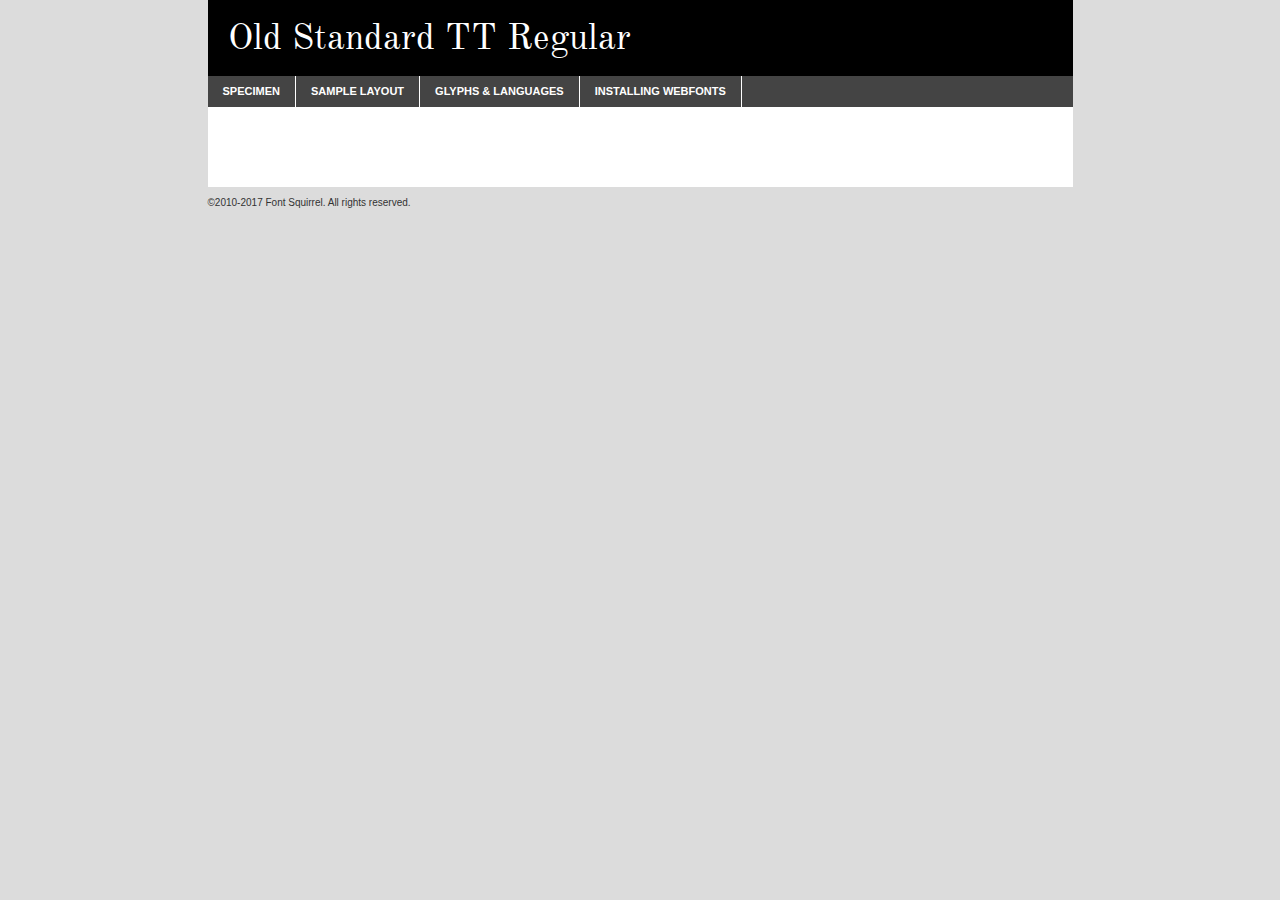
<file: webfontkit/oldstandard-regular-demo.html>
<!DOCTYPE html PUBLIC "-//W3C//DTD XHTML 1.0 Transitional//EN"
	"http://www.w3.org/TR/xhtml1/DTD/xhtml1-transitional.dtd">

<html xmlns="http://www.w3.org/1999/xhtml" xml:lang="en" lang="en">
<head>
	<meta http-equiv="Content-Type" content="text/html; charset=utf-8" />
	<script src="http://ajax.googleapis.com/ajax/libs/jquery/1.7.2/jquery.min.js" type="text/javascript" charset="utf-8"></script>
	<script type="text/javascript">
	(function($){$.fn.easyTabs=function(option){var param=jQuery.extend({fadeSpeed:"fast",defaultContent:1,activeClass:'active'},option);$(this).each(function(){var thisId="#"+this.id;if(param.defaultContent==''){param.defaultContent=1;}
	if(typeof param.defaultContent=="number")
	{var defaultTab=$(thisId+" .tabs li:eq("+(param.defaultContent-1)+") a").attr('href').substr(1);}else{var defaultTab=param.defaultContent;}
	$(thisId+" .tabs li a").each(function(){var tabToHide=$(this).attr('href').substr(1);$("#"+tabToHide).addClass('easytabs-tab-content');});hideAll();changeContent(defaultTab);function hideAll(){$(thisId+" .easytabs-tab-content").hide();}
	function changeContent(tabId){hideAll();$(thisId+" .tabs li").removeClass(param.activeClass);$(thisId+" .tabs li a[href=#"+tabId+"]").closest('li').addClass(param.activeClass);if(param.fadeSpeed!="none")
	{$(thisId+" #"+tabId).fadeIn(param.fadeSpeed);}else{$(thisId+" #"+tabId).show();}}
	$(thisId+" .tabs li").click(function(){var tabId=$(this).find('a').attr('href').substr(1);changeContent(tabId);return false;});});}})(jQuery);
	</script>
	<link rel="stylesheet" href="specimen_files/specimen_stylesheet.css" type="text/css" charset="utf-8" />
	<link rel="stylesheet" href="stylesheet.css" type="text/css" charset="utf-8" />

	<style type="text/css">
					body{
				font-family: 'old_standard_tt';
							}
		</style>

	<title>Old Standard TT Regular Specimen</title>
	
	
	<script type="text/javascript" charset="utf-8">
		$(document).ready(function() {
			$('#container').easyTabs({defaultContent:1});
		});
	</script>
</head>

<body>
<div id="container">
	<div id="header">
		Old Standard TT Regular	</div>
	<ul class="tabs">
		<li><a href="#specimen">Specimen</a></li>
		<li><a href="#layout">Sample Layout</a></li>
				<li><a href="#glyphs">Glyphs &amp; Languages</a></li>
		<li><a href="#installing">Installing Webfonts</a></li>
		
	</ul>
	
	<div id="main_content">

		
			<div id="specimen">
		
				<div class="section">
					<div class="grid12 firstcol">
						<div class="huge">AaBb</div>
					</div>
				</div>
		
				<div class="section">
					<div class="glyph_range">A&#x200B;B&#x200b;C&#x200b;D&#x200b;E&#x200b;F&#x200b;G&#x200b;H&#x200b;I&#x200b;J&#x200b;K&#x200b;L&#x200b;M&#x200b;N&#x200b;O&#x200b;P&#x200b;Q&#x200b;R&#x200b;S&#x200b;T&#x200b;U&#x200b;V&#x200b;W&#x200b;X&#x200b;Y&#x200b;Z&#x200b;a&#x200b;b&#x200b;c&#x200b;d&#x200b;e&#x200b;f&#x200b;g&#x200b;h&#x200b;i&#x200b;j&#x200b;k&#x200b;l&#x200b;m&#x200b;n&#x200b;o&#x200b;p&#x200b;q&#x200b;r&#x200b;s&#x200b;t&#x200b;u&#x200b;v&#x200b;w&#x200b;x&#x200b;y&#x200b;z&#x200b;1&#x200b;2&#x200b;3&#x200b;4&#x200b;5&#x200b;6&#x200b;7&#x200b;8&#x200b;9&#x200b;0&#x200b;&amp;&#x200b;.&#x200b;,&#x200b;?&#x200b;!&#x200b;&#64;&#x200b;(&#x200b;)&#x200b;#&#x200b;$&#x200b;%&#x200b;*&#x200b;+&#x200b;-&#x200b;=&#x200b;:&#x200b;;</div>
				</div>
				<div class="section">
					<div class="grid12 firstcol">
						<table class="sample_table">
							<tr><td>10</td><td class="size10">abcdefghijklmnopqrstuvwxyzABCDEFGHIJKLMNOPQRSTUVWXYZ0123456789abcdefghijklmnopqrstuvwxyzABCDEFGHIJKLMNOPQRSTUVWXYZ0123456789abcdefghijklmnopqrstuvwxyzABCDEFGHIJKLMNOPQRSTUVWXYZ</td></tr>
							<tr><td>11</td><td class="size11">abcdefghijklmnopqrstuvwxyzABCDEFGHIJKLMNOPQRSTUVWXYZ0123456789abcdefghijklmnopqrstuvwxyzABCDEFGHIJKLMNOPQRSTUVWXYZ0123456789abcdefghijklmnopqrstuvwxyzABCDEFGHIJKLMNOPQRSTUVWXYZ</td></tr>
							<tr><td>12</td><td class="size12">abcdefghijklmnopqrstuvwxyzABCDEFGHIJKLMNOPQRSTUVWXYZ0123456789abcdefghijklmnopqrstuvwxyzABCDEFGHIJKLMNOPQRSTUVWXYZ0123456789abcdefghijklmnopqrstuvwxyzABCDEFGHIJKLMNOPQRSTUVWXYZ</td></tr>
							<tr><td>13</td><td class="size13">abcdefghijklmnopqrstuvwxyzABCDEFGHIJKLMNOPQRSTUVWXYZ0123456789abcdefghijklmnopqrstuvwxyzABCDEFGHIJKLMNOPQRSTUVWXYZ0123456789abcdefghijklmnopqrstuvwxyzABCDEFGHIJKLMNOPQRSTUVWXYZ</td></tr>
							<tr><td>14</td><td class="size14">abcdefghijklmnopqrstuvwxyzABCDEFGHIJKLMNOPQRSTUVWXYZ0123456789abcdefghijklmnopqrstuvwxyzABCDEFGHIJKLMNOPQRSTUVWXYZ0123456789abcdefghijklmnopqrstuvwxyzABCDEFGHIJKLMNOPQRSTUVWXYZ</td></tr>
							<tr><td>16</td><td class="size16">abcdefghijklmnopqrstuvwxyzABCDEFGHIJKLMNOPQRSTUVWXYZ0123456789abcdefghijklmnopqrstuvwxyzABCDEFGHIJKLMNOPQRSTUVWXYZ</td></tr>
							<tr><td>18</td><td class="size18">abcdefghijklmnopqrstuvwxyzABCDEFGHIJKLMNOPQRSTUVWXYZ0123456789abcdefghijklmnopqrstuvwxyzABCDEFGHIJKLMNOPQRSTUVWXYZ</td></tr>
							<tr><td>20</td><td class="size20">abcdefghijklmnopqrstuvwxyzABCDEFGHIJKLMNOPQRSTUVWXYZ0123456789abcdefghijklmnopqrstuvwxyzABCDEFGHIJKLMNOPQRSTUVWXYZ</td></tr>
							<tr><td>24</td><td class="size24">abcdefghijklmnopqrstuvwxyzABCDEFGHIJKLMNOPQRSTUVWXYZ0123456789abcdefghijklmnopqrstuvwxyzABCDEFGHIJKLMNOPQRSTUVWXYZ</td></tr>
							<tr><td>30</td><td class="size30">abcdefghijklmnopqrstuvwxyzABCDEFGHIJKLMNOPQRSTUVWXYZ0123456789abcdefghijklmnopqrstuvwxyzABCDEFGHIJKLMNOPQRSTUVWXYZ</td></tr>
							<tr><td>36</td><td class="size36">abcdefghijklmnopqrstuvwxyzABCDEFGHIJKLMNOPQRSTUVWXYZ0123456789abcdefghijklmnopqrstuvwxyzABCDEFGHIJKLMNOPQRSTUVWXYZ</td></tr>
							<tr><td>48</td><td class="size48">abcdefghijklmnopqrstuvwxyzABCDEFGHIJKLMNOPQRSTUVWXYZ0123456789abcdefghijklmnopqrstuvwxyzABCDEFGHIJKLMNOPQRSTUVWXYZ</td></tr>
							<tr><td>60</td><td class="size60">abcdefghijklmnopqrstuvwxyzABCDEFGHIJKLMNOPQRSTUVWXYZ0123456789abcdefghijklmnopqrstuvwxyzABCDEFGHIJKLMNOPQRSTUVWXYZ</td></tr>
							<tr><td>72</td><td class="size72">abcdefghijklmnopqrstuvwxyzABCDEFGHIJKLMNOPQRSTUVWXYZ0123456789abcdefghijklmnopqrstuvwxyzABCDEFGHIJKLMNOPQRSTUVWXYZ</td></tr>
							<tr><td>90</td><td class="size90">abcdefghijklmnopqrstuvwxyzABCDEFGHIJKLMNOPQRSTUVWXYZ0123456789abcdefghijklmnopqrstuvwxyzABCDEFGHIJKLMNOPQRSTUVWXYZ</td></tr>
						</table>
				
					</div>
			
				</div>
		
		
		
								<div class="section" id="bodycomparison">


										<div id="xheight">
				<div class="fontbody">&#x25FC;&#x25FC;&#x25FC;&#x25FC;&#x25FC;&#x25FC;&#x25FC;&#x25FC;&#x25FC;&#x25FC;&#x25FC;&#x25FC;&#x25FC;&#x25FC;&#x25FC;&#x25FC;&#x25FC;&#x25FC;&#x25FC;&#x25FC;&#x25FC;&#x25FC;&#x25FC;&#x25FC;&#x25FC;&#x25FC;&#x25FC;&#x25FC;&#x25FC;&#x25FC;&#x25FC;&#x25FC;&#x25FC;&#x25FC;&#x25FC;&#x25FC;&#x25FC;&#x25FC;&#x25FC;&#x25FC;&#x25FC;&#x25FC;&#x25FC;&#x25FC;&#x25FC;&#x25FC;&#x25FC;&#x25FC;&#x25FC;&#x25FC;&#x25FC;&#x25FC;&#x25FC;&#x25FC;&#x25FC;&#x25FC;&#x25FC;&#x25FC;&#x25FC;&#x25FC;&#x25FC;&#x25FC;&#x25FC;&#x25FC;&#x25FC;&#x25FC;&#x25FC;&#x25FC;&#x25FC;&#x25FC;&#x25FC;&#x25FC;&#x25FC;&#x25FC;&#x25FC;&#x25FC;&#x25FC;&#x25FC;&#x25FC;&#x25FC;&#x25FC;&#x25FC;&#x25FC;&#x25FC;&#x25FC;&#x25FC;&#x25FC;&#x25FC;&#x25FC;&#x25FC;&#x25FC;&#x25FC;&#x25FC;&#x25FC;&#x25FC;&#x25FC;&#x25FC;&#x25FC;&#x25FC;body</div><div class="arialbody">body</div><div class="verdanabody">body</div><div class="georgiabody">body</div></div>
										<div class="fontbody" style="z-index:1">
											body<span>Old Standard TT Regular</span>
										</div>
										<div class="arialbody" style="z-index:1">
											body<span>Arial</span>
										</div>
										<div class="verdanabody" style="z-index:1">
											body<span>Verdana</span>
										</div>
										<div class="georgiabody" style="z-index:1">
											body<span>Georgia</span>
										</div>



								</div>
		
		
				<div class="section psample psample_row1" id="">
					
					<div class="grid2 firstcol">
						<p class="size10"><span>10.</span>Aenean lacinia bibendum nulla sed consectetur. Fusce dapibus, tellus ac cursus commodo, tortor mauris condimentum nibh, ut fermentum massa justo sit amet risus. Nullam id dolor id nibh ultricies vehicula ut id elit. Cum sociis natoque penatibus et magnis dis parturient montes, nascetur ridiculus mus. Nulla vitae elit libero, a pharetra augue.</p>
			
					</div>
					<div class="grid3">
						<p class="size11"><span>11.</span>Aenean lacinia bibendum nulla sed consectetur. Fusce dapibus, tellus ac cursus commodo, tortor mauris condimentum nibh, ut fermentum massa justo sit amet risus. Nullam id dolor id nibh ultricies vehicula ut id elit. Cum sociis natoque penatibus et magnis dis parturient montes, nascetur ridiculus mus. Nulla vitae elit libero, a pharetra augue.</p>
			
					</div>
					<div class="grid3">
						<p class="size12"><span>12.</span>Aenean lacinia bibendum nulla sed consectetur. Fusce dapibus, tellus ac cursus commodo, tortor mauris condimentum nibh, ut fermentum massa justo sit amet risus. Nullam id dolor id nibh ultricies vehicula ut id elit. Cum sociis natoque penatibus et magnis dis parturient montes, nascetur ridiculus mus. Nulla vitae elit libero, a pharetra augue.</p>
			
					</div>
					<div class="grid4">
						<p class="size13"><span>13.</span>Aenean lacinia bibendum nulla sed consectetur. Fusce dapibus, tellus ac cursus commodo, tortor mauris condimentum nibh, ut fermentum massa justo sit amet risus. Nullam id dolor id nibh ultricies vehicula ut id elit. Cum sociis natoque penatibus et magnis dis parturient montes, nascetur ridiculus mus. Nulla vitae elit libero, a pharetra augue.</p>
			
					</div>
					<div class="white_blend"></div>
					
				</div>
				<div class="section psample psample_row2" id="">
					<div class="grid3 firstcol">
						<p class="size14"><span>14.</span>Aenean lacinia bibendum nulla sed consectetur. Fusce dapibus, tellus ac cursus commodo, tortor mauris condimentum nibh, ut fermentum massa justo sit amet risus. Nullam id dolor id nibh ultricies vehicula ut id elit. Cum sociis natoque penatibus et magnis dis parturient montes, nascetur ridiculus mus. Nulla vitae elit libero, a pharetra augue.</p>
			
					</div>
					<div class="grid4">
						<p class="size16"><span>16.</span>Aenean lacinia bibendum nulla sed consectetur. Fusce dapibus, tellus ac cursus commodo, tortor mauris condimentum nibh, ut fermentum massa justo sit amet risus. Nullam id dolor id nibh ultricies vehicula ut id elit. Cum sociis natoque penatibus et magnis dis parturient montes, nascetur ridiculus mus. Nulla vitae elit libero, a pharetra augue.</p>
			
					</div>
					<div class="grid5">
						<p class="size18"><span>18.</span>Aenean lacinia bibendum nulla sed consectetur. Fusce dapibus, tellus ac cursus commodo, tortor mauris condimentum nibh, ut fermentum massa justo sit amet risus. Nullam id dolor id nibh ultricies vehicula ut id elit. Cum sociis natoque penatibus et magnis dis parturient montes, nascetur ridiculus mus. Nulla vitae elit libero, a pharetra augue.</p>
			
					</div>

					<div class="white_blend"></div>

				</div>
				
				<div class="section psample psample_row3" id="">
					<div class="grid5 firstcol">
						<p class="size20"><span>20.</span>Aenean lacinia bibendum nulla sed consectetur. Fusce dapibus, tellus ac cursus commodo, tortor mauris condimentum nibh, ut fermentum massa justo sit amet risus. Nullam id dolor id nibh ultricies vehicula ut id elit. Cum sociis natoque penatibus et magnis dis parturient montes, nascetur ridiculus mus. Nulla vitae elit libero, a pharetra augue.</p>
					</div>
					<div class="grid7">
						<p class="size24"><span>24.</span>Aenean lacinia bibendum nulla sed consectetur. Fusce dapibus, tellus ac cursus commodo, tortor mauris condimentum nibh, ut fermentum massa justo sit amet risus. Nullam id dolor id nibh ultricies vehicula ut id elit. Cum sociis natoque penatibus et magnis dis parturient montes, nascetur ridiculus mus. Nulla vitae elit libero, a pharetra augue.</p>
					</div>
					
					<div class="white_blend"></div>
					
				</div>
				
				<div class="section psample psample_row4" id="">
					<div class="grid12 firstcol">
						<p class="size30"><span>30.</span>Aenean lacinia bibendum nulla sed consectetur. Fusce dapibus, tellus ac cursus commodo, tortor mauris condimentum nibh, ut fermentum massa justo sit amet risus. Nullam id dolor id nibh ultricies vehicula ut id elit. Cum sociis natoque penatibus et magnis dis parturient montes, nascetur ridiculus mus. Nulla vitae elit libero, a pharetra augue.</p>
					</div>
					<div class="white_blend"></div>
					
				</div>
				
				
				
				<div class="section psample psample_row1 fullreverse">
					<div class="grid2 firstcol">
						<p class="size10"><span>10.</span>Aenean lacinia bibendum nulla sed consectetur. Fusce dapibus, tellus ac cursus commodo, tortor mauris condimentum nibh, ut fermentum massa justo sit amet risus. Nullam id dolor id nibh ultricies vehicula ut id elit. Cum sociis natoque penatibus et magnis dis parturient montes, nascetur ridiculus mus. Nulla vitae elit libero, a pharetra augue.</p>
			
					</div>
					<div class="grid3">
						<p class="size11"><span>11.</span>Aenean lacinia bibendum nulla sed consectetur. Fusce dapibus, tellus ac cursus commodo, tortor mauris condimentum nibh, ut fermentum massa justo sit amet risus. Nullam id dolor id nibh ultricies vehicula ut id elit. Cum sociis natoque penatibus et magnis dis parturient montes, nascetur ridiculus mus. Nulla vitae elit libero, a pharetra augue.</p>
			
					</div>
					<div class="grid3">
						<p class="size12"><span>12.</span>Aenean lacinia bibendum nulla sed consectetur. Fusce dapibus, tellus ac cursus commodo, tortor mauris condimentum nibh, ut fermentum massa justo sit amet risus. Nullam id dolor id nibh ultricies vehicula ut id elit. Cum sociis natoque penatibus et magnis dis parturient montes, nascetur ridiculus mus. Nulla vitae elit libero, a pharetra augue.</p>
			
					</div>
					<div class="grid4">
						<p class="size13"><span>13.</span>Aenean lacinia bibendum nulla sed consectetur. Fusce dapibus, tellus ac cursus commodo, tortor mauris condimentum nibh, ut fermentum massa justo sit amet risus. Nullam id dolor id nibh ultricies vehicula ut id elit. Cum sociis natoque penatibus et magnis dis parturient montes, nascetur ridiculus mus. Nulla vitae elit libero, a pharetra augue.</p>
			
					</div>
					<div class="black_blend"></div>
					
				</div>
				
				<div class="section psample psample_row2 fullreverse">
					<div class="grid3 firstcol">
						<p class="size14"><span>14.</span>Aenean lacinia bibendum nulla sed consectetur. Fusce dapibus, tellus ac cursus commodo, tortor mauris condimentum nibh, ut fermentum massa justo sit amet risus. Nullam id dolor id nibh ultricies vehicula ut id elit. Cum sociis natoque penatibus et magnis dis parturient montes, nascetur ridiculus mus. Nulla vitae elit libero, a pharetra augue.</p>
			
					</div>
					<div class="grid4">
						<p class="size16"><span>16.</span>Aenean lacinia bibendum nulla sed consectetur. Fusce dapibus, tellus ac cursus commodo, tortor mauris condimentum nibh, ut fermentum massa justo sit amet risus. Nullam id dolor id nibh ultricies vehicula ut id elit. Cum sociis natoque penatibus et magnis dis parturient montes, nascetur ridiculus mus. Nulla vitae elit libero, a pharetra augue.</p>
			
					</div>
					<div class="grid5">
						<p class="size18"><span>18.</span>Aenean lacinia bibendum nulla sed consectetur. Fusce dapibus, tellus ac cursus commodo, tortor mauris condimentum nibh, ut fermentum massa justo sit amet risus. Nullam id dolor id nibh ultricies vehicula ut id elit. Cum sociis natoque penatibus et magnis dis parturient montes, nascetur ridiculus mus. Nulla vitae elit libero, a pharetra augue.</p>
			
					</div>
					<div class="black_blend"></div>

				</div>
				
				<div class="section psample fullreverse psample_row3" id="">
					<div class="grid5 firstcol">
						<p class="size20"><span>20.</span>Aenean lacinia bibendum nulla sed consectetur. Fusce dapibus, tellus ac cursus commodo, tortor mauris condimentum nibh, ut fermentum massa justo sit amet risus. Nullam id dolor id nibh ultricies vehicula ut id elit. Cum sociis natoque penatibus et magnis dis parturient montes, nascetur ridiculus mus. Nulla vitae elit libero, a pharetra augue.</p>
					</div>
					<div class="grid7">
						<p class="size24"><span>24.</span>Aenean lacinia bibendum nulla sed consectetur. Fusce dapibus, tellus ac cursus commodo, tortor mauris condimentum nibh, ut fermentum massa justo sit amet risus. Nullam id dolor id nibh ultricies vehicula ut id elit. Cum sociis natoque penatibus et magnis dis parturient montes, nascetur ridiculus mus. Nulla vitae elit libero, a pharetra augue.</p>
					</div>
					
					<div class="black_blend"></div>
					
				</div>
				
				<div class="section psample fullreverse psample_row4" id="" style="border-bottom: 20px #000 solid;">
					<div class="grid12 firstcol">
						<p class="size30"><span>30.</span>Aenean lacinia bibendum nulla sed consectetur. Fusce dapibus, tellus ac cursus commodo, tortor mauris condimentum nibh, ut fermentum massa justo sit amet risus. Nullam id dolor id nibh ultricies vehicula ut id elit. Cum sociis natoque penatibus et magnis dis parturient montes, nascetur ridiculus mus. Nulla vitae elit libero, a pharetra augue.</p>
					</div>
					<div class="black_blend"></div>
					
				</div>
				
				
				
				
			</div>
			
			<div id="layout">
				
				<div class="section">
					
					<div class="grid12 firstcol">
						<h1>Lorem Ipsum Dolor</h1>
						<h2>Etiam porta sem malesuada magna mollis euismod</h2>
						
						<p class="byline">By <a href="#link">Aenean Lacinia</a></p>
					</div>
				</div>
				<div class="section">
					<div class="grid8 firstcol">
						<p class="large">Donec sed odio dui. Morbi leo risus, porta ac consectetur ac, vestibulum at eros. Fusce dapibus, tellus ac cursus commodo, tortor mauris condimentum nibh, ut fermentum massa justo sit amet risus. </p>

						
						<h3>Pellentesque ornare sem</h3>

						<p>Maecenas sed diam eget risus varius blandit sit amet non magna. Maecenas faucibus mollis interdum. Donec ullamcorper nulla non metus auctor fringilla. Nullam id dolor id nibh ultricies vehicula ut id elit. Nullam id dolor id nibh ultricies vehicula ut id elit. </p>

						<p>Aenean eu leo quam. Pellentesque ornare sem lacinia quam venenatis vestibulum. Lorem ipsum dolor sit amet, consectetur adipiscing elit. Cum sociis natoque penatibus et magnis dis parturient montes, nascetur ridiculus mus. </p>

						<p>Nulla vitae elit libero, a pharetra augue. Praesent commodo cursus magna, vel scelerisque nisl consectetur et. Aenean lacinia bibendum nulla sed consectetur. </p>

						<p>Nullam quis risus eget urna mollis ornare vel eu leo. Nullam quis risus eget urna mollis ornare vel eu leo. Maecenas sed diam eget risus varius blandit sit amet non magna. Donec ullamcorper nulla non metus auctor fringilla. </p>

						<h3>Cras mattis consectetur</h3>

						<p>Aenean eu leo quam. Pellentesque ornare sem lacinia quam venenatis vestibulum. Aenean lacinia bibendum nulla sed consectetur. Integer posuere erat a ante venenatis dapibus posuere velit aliquet. Cras mattis consectetur purus sit amet fermentum. </p>

						<p>Nullam id dolor id nibh ultricies vehicula ut id elit. Nullam quis risus eget urna mollis ornare vel eu leo. Cras mattis consectetur purus sit amet fermentum.</p>
					</div>
					
					<div class="grid4 sidebar">
						
						<div class="box reverse">
							<p class="last">Nullam quis risus eget urna mollis ornare vel eu leo. Donec ullamcorper nulla non metus auctor fringilla. Cras mattis consectetur purus sit amet fermentum. Sed posuere consectetur est at lobortis. Lorem ipsum dolor sit amet, consectetur adipiscing elit. </p>
						</div>
						
						<p class="caption">Maecenas sed diam eget risus varius.</p>

						<p>Vestibulum id ligula porta felis euismod semper. Integer posuere erat a ante venenatis dapibus posuere velit aliquet. Vestibulum id ligula porta felis euismod semper. Sed posuere consectetur est at lobortis. Maecenas sed diam eget risus varius blandit sit amet non magna. Fusce dapibus, tellus ac cursus commodo, tortor mauris condimentum nibh, ut fermentum massa justo sit amet risus. </p>

					

						<p>Duis mollis, est non commodo luctus, nisi erat porttitor ligula, eget lacinia odio sem nec elit. Aenean lacinia bibendum nulla sed consectetur. Vivamus sagittis lacus vel augue laoreet rutrum faucibus dolor auctor. Aenean lacinia bibendum nulla sed consectetur. Nullam quis risus eget urna mollis ornare vel eu leo. </p>

						<p>Praesent commodo cursus magna, vel scelerisque nisl consectetur et. Donec ullamcorper nulla non metus auctor fringilla. Maecenas faucibus mollis interdum. Fusce dapibus, tellus ac cursus commodo, tortor mauris condimentum nibh, ut fermentum massa justo sit amet risus. </p>

					</div>
				</div>
				
			</div>


			



		<div id="glyphs">
			<div class="section">
				<div class="grid12 firstcol">
			
				<h1>Language Support</h1>
				<p>The subset of Old Standard TT Regular in this kit supports the following languages:<br />
			
					Albanian, Basque, Breton, Chamorro, Danish, Dutch, English, Faroese, Finnish, French, Frisian, Galician, German, Icelandic, Italian, Malagasy, Norwegian, Portuguese, Spanish, Alsatian, Aragonese, Arapaho, Arrernte, Asturian, Aymara, Bislama, Cebuano, Corsican, Fijian, French_creole, Genoese, Gilbertese, Greenlandic, Haitian_creole, Hiligaynon, Hmong, Hopi, Ibanag, Iloko_ilokano, Indonesian, Interglossa_glosa, Interlingua, Irish_gaelic, Jerriais, Lojban, Lombard, Luxembourgeois, Manx, Mohawk, Norfolk_pitcairnese, Occitan, Oromo, Pangasinan, Papiamento, Piedmontese, Potawatomi, Rhaeto-romance, Romansh, Rotokas, Sami_lule, Samoan, Sardinian, Scots_gaelic, Seychelles_creole, Shona, Sicilian, Somali, Southern_ndebele, Swahili, Swati_swazi, Tagalog_filipino_pilipino, Tetum, Tok_pisin, Uyghur_latinized, Volapuk, Walloon, Warlpiri, Xhosa, Yapese, Zulu, Latinbasic, Ubasic, Demo				</p>
				<h1>Glyph Chart</h1>
				<p>The subset of Old Standard TT Regular in this kit includes all the glyphs listed below. Unicode entities are included above each glyph to help you insert individual characters into your layout.</p>
				<div id="glyph_chart">
			
																				 <div><p>&amp;#13;</p>&#13;</div>
																				 <div><p>&amp;#32;</p>&#32;</div>
																				 <div><p>&amp;#33;</p>&#33;</div>
																				 <div><p>&amp;#34;</p>&#34;</div>
																				 <div><p>&amp;#35;</p>&#35;</div>
																				 <div><p>&amp;#36;</p>&#36;</div>
																				 <div><p>&amp;#37;</p>&#37;</div>
																				 <div><p>&amp;#38;</p>&#38;</div>
																				 <div><p>&amp;#39;</p>&#39;</div>
																				 <div><p>&amp;#40;</p>&#40;</div>
																				 <div><p>&amp;#41;</p>&#41;</div>
																				 <div><p>&amp;#42;</p>&#42;</div>
																				 <div><p>&amp;#43;</p>&#43;</div>
																				 <div><p>&amp;#44;</p>&#44;</div>
																				 <div><p>&amp;#45;</p>&#45;</div>
																				 <div><p>&amp;#46;</p>&#46;</div>
																				 <div><p>&amp;#47;</p>&#47;</div>
																				 <div><p>&amp;#48;</p>&#48;</div>
																				 <div><p>&amp;#49;</p>&#49;</div>
																				 <div><p>&amp;#50;</p>&#50;</div>
																				 <div><p>&amp;#51;</p>&#51;</div>
																				 <div><p>&amp;#52;</p>&#52;</div>
																				 <div><p>&amp;#53;</p>&#53;</div>
																				 <div><p>&amp;#54;</p>&#54;</div>
																				 <div><p>&amp;#55;</p>&#55;</div>
																				 <div><p>&amp;#56;</p>&#56;</div>
																				 <div><p>&amp;#57;</p>&#57;</div>
																				 <div><p>&amp;#58;</p>&#58;</div>
																				 <div><p>&amp;#59;</p>&#59;</div>
																				 <div><p>&amp;#60;</p>&#60;</div>
																				 <div><p>&amp;#61;</p>&#61;</div>
																				 <div><p>&amp;#62;</p>&#62;</div>
																				 <div><p>&amp;#63;</p>&#63;</div>
																				 <div><p>&amp;#64;</p>&#64;</div>
																				 <div><p>&amp;#65;</p>&#65;</div>
																				 <div><p>&amp;#66;</p>&#66;</div>
																				 <div><p>&amp;#67;</p>&#67;</div>
																				 <div><p>&amp;#68;</p>&#68;</div>
																				 <div><p>&amp;#69;</p>&#69;</div>
																				 <div><p>&amp;#70;</p>&#70;</div>
																				 <div><p>&amp;#71;</p>&#71;</div>
																				 <div><p>&amp;#72;</p>&#72;</div>
																				 <div><p>&amp;#73;</p>&#73;</div>
																				 <div><p>&amp;#74;</p>&#74;</div>
																				 <div><p>&amp;#75;</p>&#75;</div>
																				 <div><p>&amp;#76;</p>&#76;</div>
																				 <div><p>&amp;#77;</p>&#77;</div>
																				 <div><p>&amp;#78;</p>&#78;</div>
																				 <div><p>&amp;#79;</p>&#79;</div>
																				 <div><p>&amp;#80;</p>&#80;</div>
																				 <div><p>&amp;#81;</p>&#81;</div>
																				 <div><p>&amp;#82;</p>&#82;</div>
																				 <div><p>&amp;#83;</p>&#83;</div>
																				 <div><p>&amp;#84;</p>&#84;</div>
																				 <div><p>&amp;#85;</p>&#85;</div>
																				 <div><p>&amp;#86;</p>&#86;</div>
																				 <div><p>&amp;#87;</p>&#87;</div>
																				 <div><p>&amp;#88;</p>&#88;</div>
																				 <div><p>&amp;#89;</p>&#89;</div>
																				 <div><p>&amp;#90;</p>&#90;</div>
																				 <div><p>&amp;#91;</p>&#91;</div>
																				 <div><p>&amp;#92;</p>&#92;</div>
																				 <div><p>&amp;#93;</p>&#93;</div>
																				 <div><p>&amp;#94;</p>&#94;</div>
																				 <div><p>&amp;#95;</p>&#95;</div>
																				 <div><p>&amp;#96;</p>&#96;</div>
																				 <div><p>&amp;#97;</p>&#97;</div>
																				 <div><p>&amp;#98;</p>&#98;</div>
																				 <div><p>&amp;#99;</p>&#99;</div>
																				 <div><p>&amp;#100;</p>&#100;</div>
																				 <div><p>&amp;#101;</p>&#101;</div>
																				 <div><p>&amp;#102;</p>&#102;</div>
																				 <div><p>&amp;#103;</p>&#103;</div>
																				 <div><p>&amp;#104;</p>&#104;</div>
																				 <div><p>&amp;#105;</p>&#105;</div>
																				 <div><p>&amp;#106;</p>&#106;</div>
																				 <div><p>&amp;#107;</p>&#107;</div>
																				 <div><p>&amp;#108;</p>&#108;</div>
																				 <div><p>&amp;#109;</p>&#109;</div>
																				 <div><p>&amp;#110;</p>&#110;</div>
																				 <div><p>&amp;#111;</p>&#111;</div>
																				 <div><p>&amp;#112;</p>&#112;</div>
																				 <div><p>&amp;#113;</p>&#113;</div>
																				 <div><p>&amp;#114;</p>&#114;</div>
																				 <div><p>&amp;#115;</p>&#115;</div>
																				 <div><p>&amp;#116;</p>&#116;</div>
																				 <div><p>&amp;#117;</p>&#117;</div>
																				 <div><p>&amp;#118;</p>&#118;</div>
																				 <div><p>&amp;#119;</p>&#119;</div>
																				 <div><p>&amp;#120;</p>&#120;</div>
																				 <div><p>&amp;#121;</p>&#121;</div>
																				 <div><p>&amp;#122;</p>&#122;</div>
																				 <div><p>&amp;#123;</p>&#123;</div>
																				 <div><p>&amp;#124;</p>&#124;</div>
																				 <div><p>&amp;#125;</p>&#125;</div>
																				 <div><p>&amp;#126;</p>&#126;</div>
																				 <div><p>&amp;#160;</p>&#160;</div>
																				 <div><p>&amp;#161;</p>&#161;</div>
																				 <div><p>&amp;#162;</p>&#162;</div>
																				 <div><p>&amp;#163;</p>&#163;</div>
																				 <div><p>&amp;#164;</p>&#164;</div>
																				 <div><p>&amp;#165;</p>&#165;</div>
																				 <div><p>&amp;#166;</p>&#166;</div>
																				 <div><p>&amp;#167;</p>&#167;</div>
																				 <div><p>&amp;#168;</p>&#168;</div>
																				 <div><p>&amp;#169;</p>&#169;</div>
																				 <div><p>&amp;#170;</p>&#170;</div>
																				 <div><p>&amp;#171;</p>&#171;</div>
																				 <div><p>&amp;#172;</p>&#172;</div>
																				 <div><p>&amp;#173;</p>&#173;</div>
																				 <div><p>&amp;#174;</p>&#174;</div>
																				 <div><p>&amp;#175;</p>&#175;</div>
																				 <div><p>&amp;#176;</p>&#176;</div>
																				 <div><p>&amp;#177;</p>&#177;</div>
																				 <div><p>&amp;#178;</p>&#178;</div>
																				 <div><p>&amp;#179;</p>&#179;</div>
																				 <div><p>&amp;#180;</p>&#180;</div>
																				 <div><p>&amp;#181;</p>&#181;</div>
																				 <div><p>&amp;#182;</p>&#182;</div>
																				 <div><p>&amp;#183;</p>&#183;</div>
																				 <div><p>&amp;#184;</p>&#184;</div>
																				 <div><p>&amp;#185;</p>&#185;</div>
																				 <div><p>&amp;#186;</p>&#186;</div>
																				 <div><p>&amp;#187;</p>&#187;</div>
																				 <div><p>&amp;#188;</p>&#188;</div>
																				 <div><p>&amp;#189;</p>&#189;</div>
																				 <div><p>&amp;#190;</p>&#190;</div>
																				 <div><p>&amp;#191;</p>&#191;</div>
																				 <div><p>&amp;#192;</p>&#192;</div>
																				 <div><p>&amp;#193;</p>&#193;</div>
																				 <div><p>&amp;#194;</p>&#194;</div>
																				 <div><p>&amp;#195;</p>&#195;</div>
																				 <div><p>&amp;#196;</p>&#196;</div>
																				 <div><p>&amp;#197;</p>&#197;</div>
																				 <div><p>&amp;#198;</p>&#198;</div>
																				 <div><p>&amp;#199;</p>&#199;</div>
																				 <div><p>&amp;#200;</p>&#200;</div>
																				 <div><p>&amp;#201;</p>&#201;</div>
																				 <div><p>&amp;#202;</p>&#202;</div>
																				 <div><p>&amp;#203;</p>&#203;</div>
																				 <div><p>&amp;#204;</p>&#204;</div>
																				 <div><p>&amp;#205;</p>&#205;</div>
																				 <div><p>&amp;#206;</p>&#206;</div>
																				 <div><p>&amp;#207;</p>&#207;</div>
																				 <div><p>&amp;#208;</p>&#208;</div>
																				 <div><p>&amp;#209;</p>&#209;</div>
																				 <div><p>&amp;#210;</p>&#210;</div>
																				 <div><p>&amp;#211;</p>&#211;</div>
																				 <div><p>&amp;#212;</p>&#212;</div>
																				 <div><p>&amp;#213;</p>&#213;</div>
																				 <div><p>&amp;#214;</p>&#214;</div>
																				 <div><p>&amp;#215;</p>&#215;</div>
																				 <div><p>&amp;#216;</p>&#216;</div>
																				 <div><p>&amp;#217;</p>&#217;</div>
																				 <div><p>&amp;#218;</p>&#218;</div>
																				 <div><p>&amp;#219;</p>&#219;</div>
																				 <div><p>&amp;#220;</p>&#220;</div>
																				 <div><p>&amp;#221;</p>&#221;</div>
																				 <div><p>&amp;#222;</p>&#222;</div>
																				 <div><p>&amp;#223;</p>&#223;</div>
																				 <div><p>&amp;#224;</p>&#224;</div>
																				 <div><p>&amp;#225;</p>&#225;</div>
																				 <div><p>&amp;#226;</p>&#226;</div>
																				 <div><p>&amp;#227;</p>&#227;</div>
																				 <div><p>&amp;#228;</p>&#228;</div>
																				 <div><p>&amp;#229;</p>&#229;</div>
																				 <div><p>&amp;#230;</p>&#230;</div>
																				 <div><p>&amp;#231;</p>&#231;</div>
																				 <div><p>&amp;#232;</p>&#232;</div>
																				 <div><p>&amp;#233;</p>&#233;</div>
																				 <div><p>&amp;#234;</p>&#234;</div>
																				 <div><p>&amp;#235;</p>&#235;</div>
																				 <div><p>&amp;#236;</p>&#236;</div>
																				 <div><p>&amp;#237;</p>&#237;</div>
																				 <div><p>&amp;#238;</p>&#238;</div>
																				 <div><p>&amp;#239;</p>&#239;</div>
																				 <div><p>&amp;#240;</p>&#240;</div>
																				 <div><p>&amp;#241;</p>&#241;</div>
																				 <div><p>&amp;#242;</p>&#242;</div>
																				 <div><p>&amp;#243;</p>&#243;</div>
																				 <div><p>&amp;#244;</p>&#244;</div>
																				 <div><p>&amp;#245;</p>&#245;</div>
																				 <div><p>&amp;#246;</p>&#246;</div>
																				 <div><p>&amp;#247;</p>&#247;</div>
																				 <div><p>&amp;#248;</p>&#248;</div>
																				 <div><p>&amp;#249;</p>&#249;</div>
																				 <div><p>&amp;#250;</p>&#250;</div>
																				 <div><p>&amp;#251;</p>&#251;</div>
																				 <div><p>&amp;#252;</p>&#252;</div>
																				 <div><p>&amp;#253;</p>&#253;</div>
																				 <div><p>&amp;#254;</p>&#254;</div>
																				 <div><p>&amp;#255;</p>&#255;</div>
																				 <div><p>&amp;#338;</p>&#338;</div>
																				 <div><p>&amp;#339;</p>&#339;</div>
																				 <div><p>&amp;#376;</p>&#376;</div>
																				 <div><p>&amp;#710;</p>&#710;</div>
																				 <div><p>&amp;#732;</p>&#732;</div>
																				 <div><p>&amp;#8192;</p>&#8192;</div>
																				 <div><p>&amp;#8193;</p>&#8193;</div>
																				 <div><p>&amp;#8194;</p>&#8194;</div>
																				 <div><p>&amp;#8195;</p>&#8195;</div>
																				 <div><p>&amp;#8196;</p>&#8196;</div>
																				 <div><p>&amp;#8197;</p>&#8197;</div>
																				 <div><p>&amp;#8198;</p>&#8198;</div>
																				 <div><p>&amp;#8199;</p>&#8199;</div>
																				 <div><p>&amp;#8200;</p>&#8200;</div>
																				 <div><p>&amp;#8201;</p>&#8201;</div>
																				 <div><p>&amp;#8202;</p>&#8202;</div>
																				 <div><p>&amp;#8208;</p>&#8208;</div>
																				 <div><p>&amp;#8209;</p>&#8209;</div>
																				 <div><p>&amp;#8210;</p>&#8210;</div>
																				 <div><p>&amp;#8211;</p>&#8211;</div>
																				 <div><p>&amp;#8212;</p>&#8212;</div>
																				 <div><p>&amp;#8216;</p>&#8216;</div>
																				 <div><p>&amp;#8217;</p>&#8217;</div>
																				 <div><p>&amp;#8218;</p>&#8218;</div>
																				 <div><p>&amp;#8220;</p>&#8220;</div>
																				 <div><p>&amp;#8221;</p>&#8221;</div>
																				 <div><p>&amp;#8222;</p>&#8222;</div>
																				 <div><p>&amp;#8226;</p>&#8226;</div>
																				 <div><p>&amp;#8230;</p>&#8230;</div>
																				 <div><p>&amp;#8239;</p>&#8239;</div>
																				 <div><p>&amp;#8249;</p>&#8249;</div>
																				 <div><p>&amp;#8250;</p>&#8250;</div>
																				 <div><p>&amp;#8287;</p>&#8287;</div>
																				 <div><p>&amp;#8364;</p>&#8364;</div>
																				 <div><p>&amp;#8482;</p>&#8482;</div>
																				 <div><p>&amp;#9724;</p>&#9724;</div>
																				 <div><p>&amp;#64257;</p>&#64257;</div>
																				 <div><p>&amp;#64258;</p>&#64258;</div>
																				 <div><p>&amp;#64259;</p>&#64259;</div>
																				 <div><p>&amp;#64260;</p>&#64260;</div>
																																						</div>	
				</div>
		
		
			</div>
		</div>
		
		
		<div id="specs">
			
		</div>
	
		<div id="installing">
			<div class="section">
				<div class="grid7 firstcol">
					<h1>Installing Webfonts</h1>
					
					<p>Webfonts are supported by all major browser platforms but not all in the same way. There are currently four different font formats that must be included in order to target all browsers. This includes TTF, WOFF, EOT and SVG.</p>
					
					<h2>1. Upload your webfonts</h2>
					<p>You must upload your webfont kit to your website. They should be in or near the same directory as your CSS files.</p>
					
					<h2>2. Include the webfont stylesheet</h2>
					<p>A special CSS @font-face declaration helps the various browsers select the appropriate font it needs without causing you a bunch of headaches. Learn more about this syntax by reading the <a href="https://www.fontspring.com/blog/further-hardening-of-the-bulletproof-syntax">Fontspring blog post</a> about it. The code for it is as follows:</p>


<code>
@font-face{ 
	font-family: 'MyWebFont';
	src: url('WebFont.eot');
	src: url('WebFont.eot?#iefix') format('embedded-opentype'),
	     url('WebFont.woff') format('woff'),
	     url('WebFont.ttf') format('truetype'),
	     url('WebFont.svg#webfont') format('svg');
}
</code>

	<p>We've already gone ahead and generated the code for you. All you have to do is link to the stylesheet in your HTML, like this:</p>
	<code>&lt;link rel=&quot;stylesheet&quot; href=&quot;stylesheet.css&quot; type=&quot;text/css&quot; charset=&quot;utf-8&quot; /&gt;</code>

					<h2>3. Modify your own stylesheet</h2>
					<p>To take advantage of your new fonts, you must tell your stylesheet to use them. Look at the original @font-face declaration above and find the property called "font-family." The name linked there will be what you use to reference the font. Prepend that webfont name to the font stack in the "font-family" property, inside the selector you want to change. For example:</p>
<code>p { font-family: 'WebFont', Arial, sans-serif; }</code>

<h2>4. Test</h2>
<p>Getting webfonts to work cross-browser <em>can</em> be tricky. Use the information in the sidebar to help you if you find that fonts aren't loading in a particular browser.</p>
				</div>
				
				<div class="grid5 sidebar">
					<div class="box">
						<h2>Troubleshooting<br />Font-Face Problems</h2>
						<p>Having trouble getting your webfonts to load in your new website? Here are some tips to sort out what might be the problem.</p>

						<h3>Fonts not showing in any browser</h3>

						<p>This sounds like you need to work on the plumbing. You either did not upload the fonts to the correct directory, or you did not link the fonts properly in the CSS. If you've confirmed that all this is correct and you still have a problem, take a look at your .htaccess file and see if requests are getting intercepted.</p>

						<h3>Fonts not loading in iPhone or iPad</h3>

						<p>The most common problem here is that you are serving the fonts from an IIS server. IIS refuses to serve files that have unknown MIME types. If that is the case, you must set the MIME type for SVG to "image/svg+xml" in the server settings. Follow these instructions from Microsoft if you need help.</p>

						<h3>Fonts not loading in Firefox</h3>

						<p>The primary reason for this failure? You are still using a version Firefox older than 3.5. So upgrade already! If that isn't it, then you are very likely serving fonts from a different domain. Firefox requires that all font assets be served from the same domain. Lastly it is possible that you need to add WOFF to your list of MIME types (if you are serving via IIS.)</p>

						<h3>Fonts not loading in IE</h3>

						<p>Are you looking at Internet Explorer on an actual Windows machine or are you cheating by using a service like Adobe BrowserLab? Many of these screenshot services do not render @font-face for IE. Best to test it on a real machine.</p>

						<h3>Fonts not loading in IE9</h3>

						<p>IE9, like Firefox, requires that fonts be served from the same domain as the website. Make sure that is the case.</p>
					</div>
				</div>
			</div>
			
		</div>
	
	</div>
	<div id="footer">
		<p>&copy;2010-2017 Font Squirrel. All rights reserved.</p>
	</div>
</div>
</body>
</html>
</file>
<file: webfontkit/stylesheet.css>
/*! Generated by Font Squirrel (https://www.fontsquirrel.com) on May 19, 2019 */



@font-face {
    font-family: 'old_standard_tt';
    src: url('oldstandard-regular-webfont.eot');
    src: url('oldstandard-regular-webfont.eot?#iefix') format('embedded-opentype'),
         url('oldstandard-regular-webfont.woff2') format('woff2'),
         url('oldstandard-regular-webfont.woff') format('woff'),
         url('oldstandard-regular-webfont.ttf') format('truetype'),
         url('oldstandard-regular-webfont.svg#old_standard_ttregular') format('svg');
    font-weight: normal;
    font-style: normal;

}
</file>
<file: webfontkit/specimen_files/specimen_stylesheet.css>
@import url('grid_12-825-55-15.css');

/*  
	CSS Reset by Eric Meyer - Released under Public Domain
    http://meyerweb.com/eric/tools/css/reset/
*/
html, body, div, span, applet, object, iframe,
h1, h2, h3, h4, h5, h6, p, blockquote, pre,
a, abbr, acronym, address, big, cite, code,
del, dfn, em, font, img, ins, kbd, q, s, samp,
small, strike, strong, sub, sup, tt, var,
b, u, i, center, dl, dt, dd, ol, ul, li,
fieldset, form, label, legend, table, 
caption, tbody, tfoot, thead, tr, th, td 
                  {margin: 0;padding: 0;border: 0;outline: 0;
                  font-size: 100%;vertical-align: baseline;
                  background: transparent;}
body              {line-height: 1;}
ol, ul            {list-style: none;}
blockquote, q     {quotes: none;}
blockquote:before, blockquote:after,
q:before, q:after {content: '';	content: none;}
:focus            {outline: 0;}
ins               {text-decoration: none;}
del               {text-decoration: line-through;}
table             {border-collapse: collapse;border-spacing: 0;}




body {
	color: #000;
	background-color: #dcdcdc;
}

a {
	text-decoration: none;
	color: #1883ba;
}

h1{
	font-size: 32px;
	font-weight: normal;
	font-style: normal;
	margin-bottom: 18px;
}

h2{
	font-size: 18px;
}

#container {
	width: 865px;
	margin: 0px auto;
}


#header {
	padding: 20px;
	font-size: 36px;
	background-color: #000;
	color: #fff;
}

#header span {
	color: #666;
}
#main_content {
	background-color: #fff;
	padding: 60px 20px 20px;
}


#footer p {
	margin: 0;
	padding-top: 10px;
	padding-bottom: 50px;
	color: #333;
	font: 10px Arial, sans-serif;
}

.tabs {
	width: 100%;
	height: 31px;
	background-color: #444;
}
.tabs li {
	float:  left;
	margin: 0;
	overflow: hidden;
	background-color: #444;
}
.tabs li a {
	display: block;
	color: #fff;
	text-decoration: none;
	font: bold 11px/11px 'Arial';
	text-transform: uppercase;
	padding: 10px 15px;
	border-right: 1px solid #fff;
}

.tabs li a:hover {
		background-color: #00b3ff;

}

.tabs li.active a {
	color:  #000;
	background-color: #fff;
}



div.huge {
	
	font-size: 300px;
	line-height: 1em;
	padding: 0;
	letter-spacing: -.02em;
	overflow: hidden;
}
div.glyph_range {
	font-size: 72px;
	line-height: 1.1em;
}

.size10{ font-size: 10px; }
.size11{ font-size: 11px; }
.size12{ font-size: 12px; }
.size13{ font-size: 13px; }
.size14{ font-size: 14px; }
.size16{ font-size: 16px; }
.size18{ font-size: 18px; }
.size20{ font-size: 20px; }
.size24{ font-size: 24px; }
.size30{ font-size: 30px; }
.size36{ font-size: 36px; }
.size48{ font-size: 48px; }
.size60{ font-size: 60px; }
.size72{ font-size: 72px; }
.size90{ font-size: 90px; }


.psample_row1 {	height: 120px;}
.psample_row1 {	height: 120px;}
.psample_row2 {	height: 160px;}
.psample_row3 {	height: 160px;}
.psample_row4 {	height: 160px;}

.psample {
	overflow: hidden;
	position: relative;
}
.psample p {
	line-height: 1.3em;
	display: block;
	overflow: hidden;
	margin: 0;
}

.psample span {
	margin-right: .5em;
}

.white_blend {
	width: 100%;
	height: 61px;
	background-image: url([data-uri]);
	position: absolute;
	bottom: 0;
}
.black_blend {
	width: 100%;
	height: 61px;
	background-image: url([data-uri]);
	position: absolute;
	bottom: 0;
}
.fullreverse {
	background:  #000 !important;
	color:  #fff !important;
	margin-left: -20px;
	padding-left: 20px;
	margin-right: -20px;
	padding-right: 20px;
	padding: 20px;
	margin-bottom:0;
}


.sample_table td {
	padding-top: 3px;
	padding-bottom:5px;
	padding-left: 5px;
	vertical-align: middle;
	line-height: 1.2em;
}

.sample_table td:first-child {
	background-color: #eee;
	text-align: right;
	padding-right: 5px;
	padding-left: 0;
	padding: 5px;
	font: 11px/12px "Courier New", Courier, mono;
}

code {
	white-space: pre;
	background-color: #eee;
	display: block;
	padding: 10px;
	margin-bottom: 18px;
	overflow: auto;
}


.bottom,.last 	{margin-bottom:0 !important; padding-bottom:0 !important;}

.box  { 
  padding: 18px; 
  margin-bottom: 18px; 
  background: #eee; 
}

.reverse,.reversed { background:  #000 !important;color:  #fff !important; border: none !important;}

#bodycomparison {
	position: relative;
	overflow: hidden;
	font-size: 72px;
	height: 90px;
	white-space: nowrap;
}

#bodycomparison div{
	font-size: 72px;
	line-height: 90px;
	display: inline;
	margin: 0 15px 0 0;
	padding: 0;
}

#bodycomparison div span{
	font: 10px Arial;
	position: absolute;
	left: 0;
}
#xheight {
	float: none;
	position: absolute;
	color: #d9f3ff;
	font-size: 72px;
	line-height: 90px;
}

.fontbody {
 position: relative;
}
.arialbody{
	font-family: Arial;
	position: relative;
}
.verdanabody{
	font-family: Verdana;
	position: relative;
}
.georgiabody{
	font-family: Georgia;
	position: relative;
}

/* @group Layout page
 */

#layout h1 {
	font-size: 36px;
	line-height: 42px;
	font-weight: normal;
	font-style: normal;
}

#layout h2 {
	font-size: 24px;
	line-height: 23px;
	font-weight: normal;
	font-style: normal;
}

#layout h3 {
	font-size: 22px;
	line-height: 1.4em;
	margin-top: 1em;
	font-weight: normal;
	font-style: normal;
}


#layout p.byline {
	font-size: 12px;
	margin-top: 18px;
	line-height: 12px;
	margin-bottom: 0;
}
#layout p {
	font-size: 14px;
	line-height: 21px;
	margin-bottom: .5em;
}

#layout p.large{
	font-size: 18px;
	line-height: 26px;
}

#layout .sidebar p{
	font-size: 12px;
	line-height: 1.4em;
}

#layout p.caption {
	font-size: 10px;
	margin-top: -16px;
	margin-bottom: 18px;
}

/* @end */

/* @group Glyphs */

#glyph_chart div{
	background-color: #d9f3ff;
	color: black;
	float: left;
	font-size: 36px;
	height: 1.2em;
	line-height: 1.2em;
	margin-bottom: 1px;
	margin-right: 1px;
	text-align: center;
	width: 1.2em;
	position: relative;
	padding: .6em .2em .2em;
}

#glyph_chart div p {
	position: absolute;
	left: 0;
	top: 0;
	display: block;
	text-align: center;
	font: bold 9px Arial, sans-serif;
	background-color: #3a768f;
	width: 100%;
	color: #fff;
	padding: 2px 0;
}


#glyphs h1 {
	font-family: Arial, sans-serif;
}
/* @end */

/* @group Installing */

#installing {
	font: 13px Arial, sans-serif;
}

#installing p,
#glyphs p{
	line-height: 1.2em;
	margin-bottom: 18px;
	font: 13px Arial, sans-serif;
}



#installing h3{
	font-size: 15px;
	margin-top: 18px;
}

/* @end */

#rendering h1 {
	font-family: Arial, sans-serif;
}
.render_table td {
	font: 11px "Courier New", Courier, mono;
	vertical-align: middle;
}
</file>
